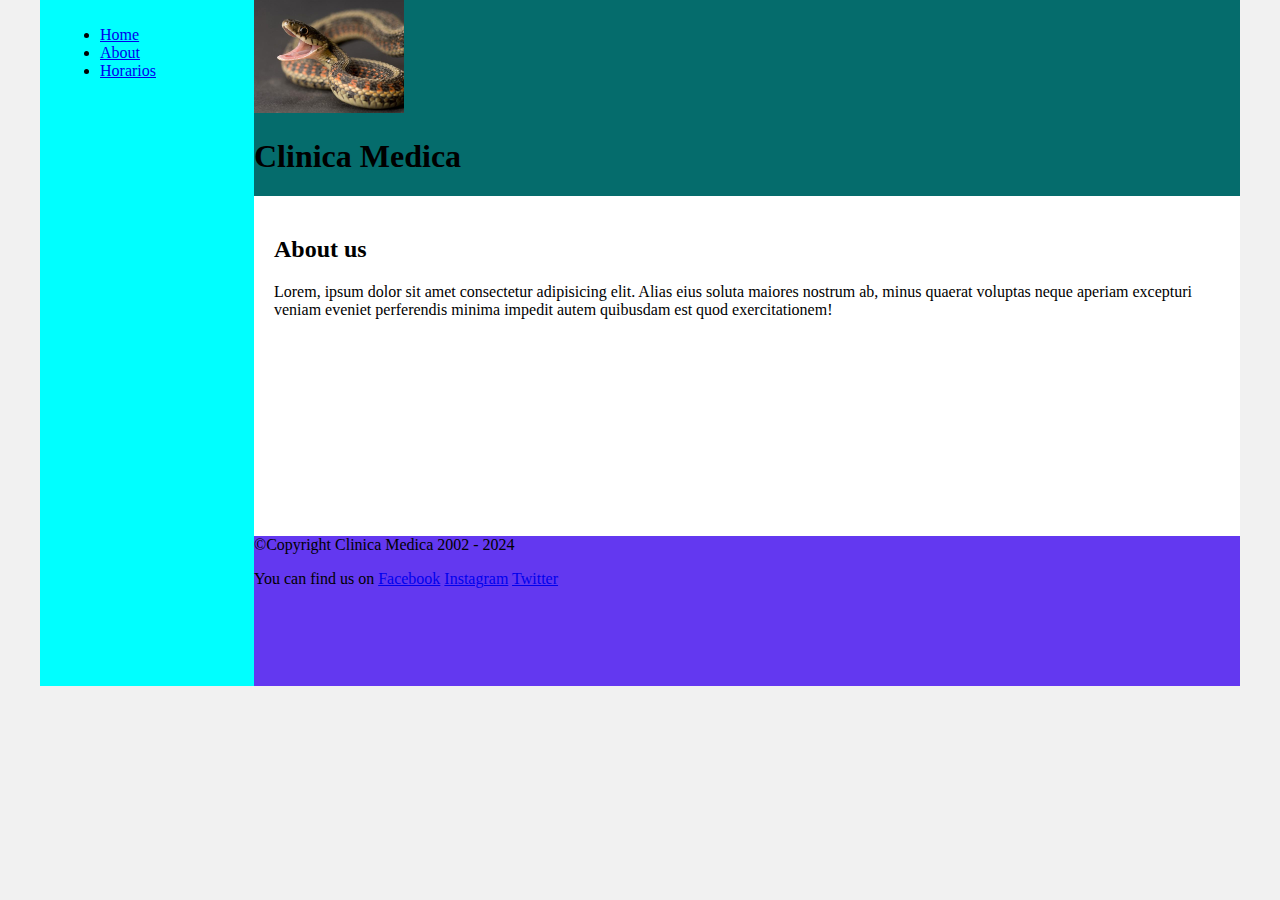
<file: HTML/Criando seu Primeiro Site Completo com HTML/index.html>
<!DOCTYPE html>
<html lang="en">
<head>
    <meta charset="UTF-8">
    <meta http-equiv="X-UA-Compatible" content="IE=edge">
    <meta name="viewport" content="width=device-width, initial-scale=1.0">
    <title>Clinica Medica</title>
    <link rel="stylesheet" href="styles.css">
</head>
<body>
    <div class="wrapper">
        <div class="menu">
            <!-- Aqui vai o seu menu -->
            <ul>
                <li><a href="#">Home</a></li>
                <li><a href="about.html">About</a></li>
                <li><a href="times.html">Horarios</a></li>
            </ul>
        </div>

        <div class="main">
            <div class="header">
                <img src="content/Images/snakeMedicine.jpg" width="150px" alt="Logo image">
                <h1>Clinica Medica</h1>
                <!-- Aqui vai o seu header -->
            </div>
    
            <div class="content">
                <h2>About us</h2>
                <p>Lorem, ipsum dolor sit amet consectetur adipisicing elit. Alias eius soluta maiores nostrum ab, minus quaerat voluptas neque aperiam excepturi veniam eveniet perferendis minima impedit autem quibusdam est quod exercitationem!</p>
            </div>
    
            <div class="footer">
                <span>&copy;</span>Copyright Clinica Medica 2002 - 2024
                <p>You can find us on <a href="#">Facebook</a> <a href="#">Instagram</a> <a href="#">Twitter</a></p>
                <!-- Aqui vai o seu rodapé -->
            </div>
        </div>
    </div>
</body>
</html>
</file>
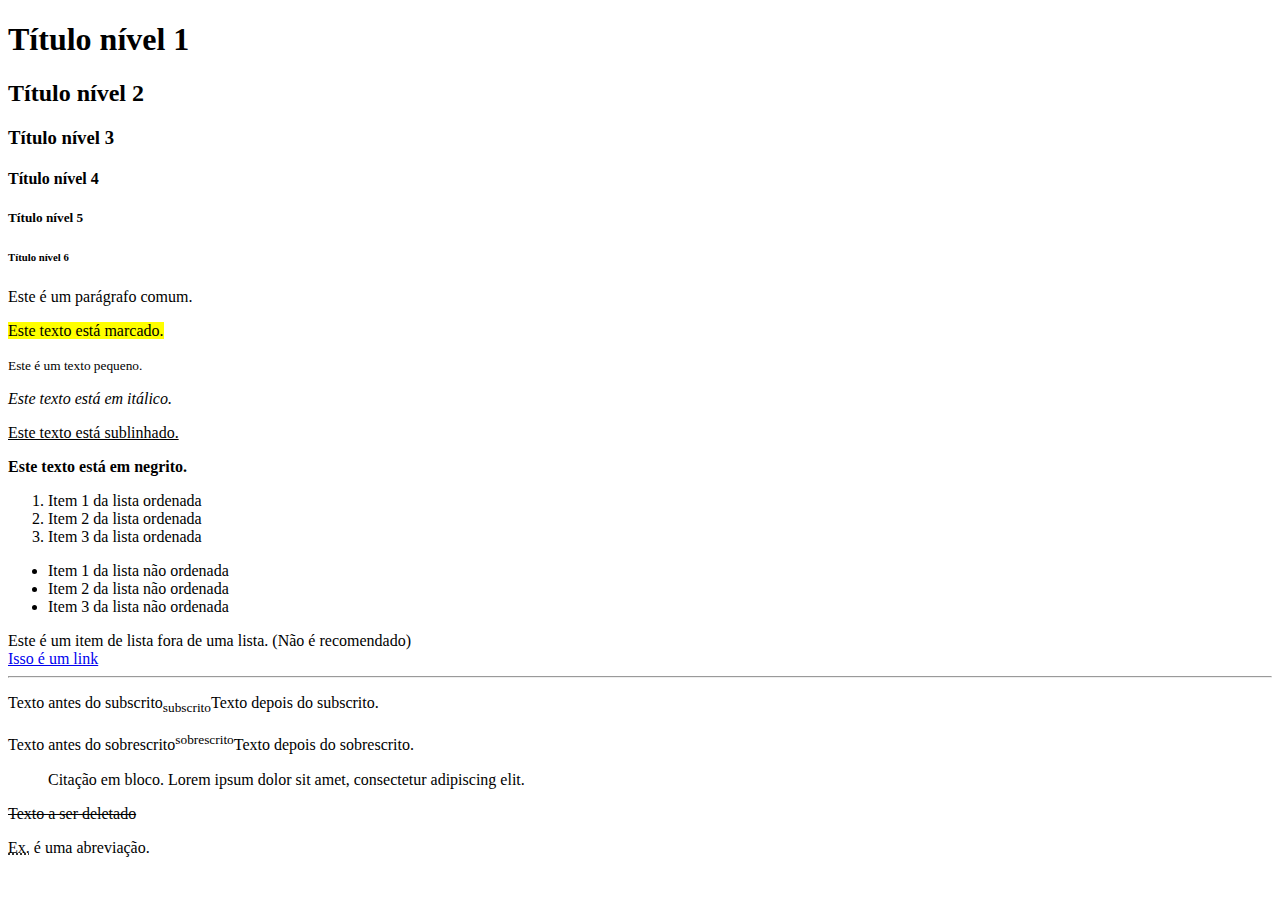
<file: HTML/Formação HTML Web Developer/Criar Uma Página Web Utilizando as Tags Aprendidas/index.html>
<!DOCTYPE html>
<html lang="pt-BR">
<head>
    <meta charset="UTF-8">
    <meta name="viewport" content="width=device-width, initial-scale=1.0">
    <title>Desafio de Projeto - Tags HTML</title>
</head>
<body>
    <h1>Título nível 1</h1>
    <h2>Título nível 2</h2>
    <h3>Título nível 3</h3>
    <h4>Título nível 4</h4>
    <h5>Título nível 5</h5>
    <h6>Título nível 6</h6>

    <p>Este é um parágrafo comum.</p>

    <p><mark>Este texto está marcado.</mark></p>

    <p><small>Este é um texto pequeno.</small></p>

    <p><i>Este texto está em itálico.</i></p>

    <p><u>Este texto está sublinhado.</u></p>

    <p><strong>Este texto está em negrito.</strong></p>

    <ol>
        <li>Item 1 da lista ordenada</li>
        <li>Item 2 da lista ordenada</li>
        <li>Item 3 da lista ordenada</li>
    </ol>

    <ul>
        <li>Item 1 da lista não ordenada</li>
        <li>Item 2 da lista não ordenada</li>
        <li>Item 3 da lista não ordenada</li>
    </ul>

    <li>Este é um item de lista fora de uma lista. (Não é recomendado)</li>

    <a href="https://www.exemplo.com">Isso é um link</a>

    <hr>

    <p>Texto antes do subscrito<sub>subscrito</sub>Texto depois do subscrito.</p>

    <p>Texto antes do sobrescrito<sup>sobrescrito</sup>Texto depois do sobrescrito.</p>

    <blockquote>Citação em bloco. Lorem ipsum dolor sit amet, consectetur adipiscing elit.</blockquote>

    <del>Texto a ser deletado</del>

    <p><abbr title="Exemplo de Abreviação">Ex.</abbr> é uma abreviação.</p>
</body>
</html>
</file>
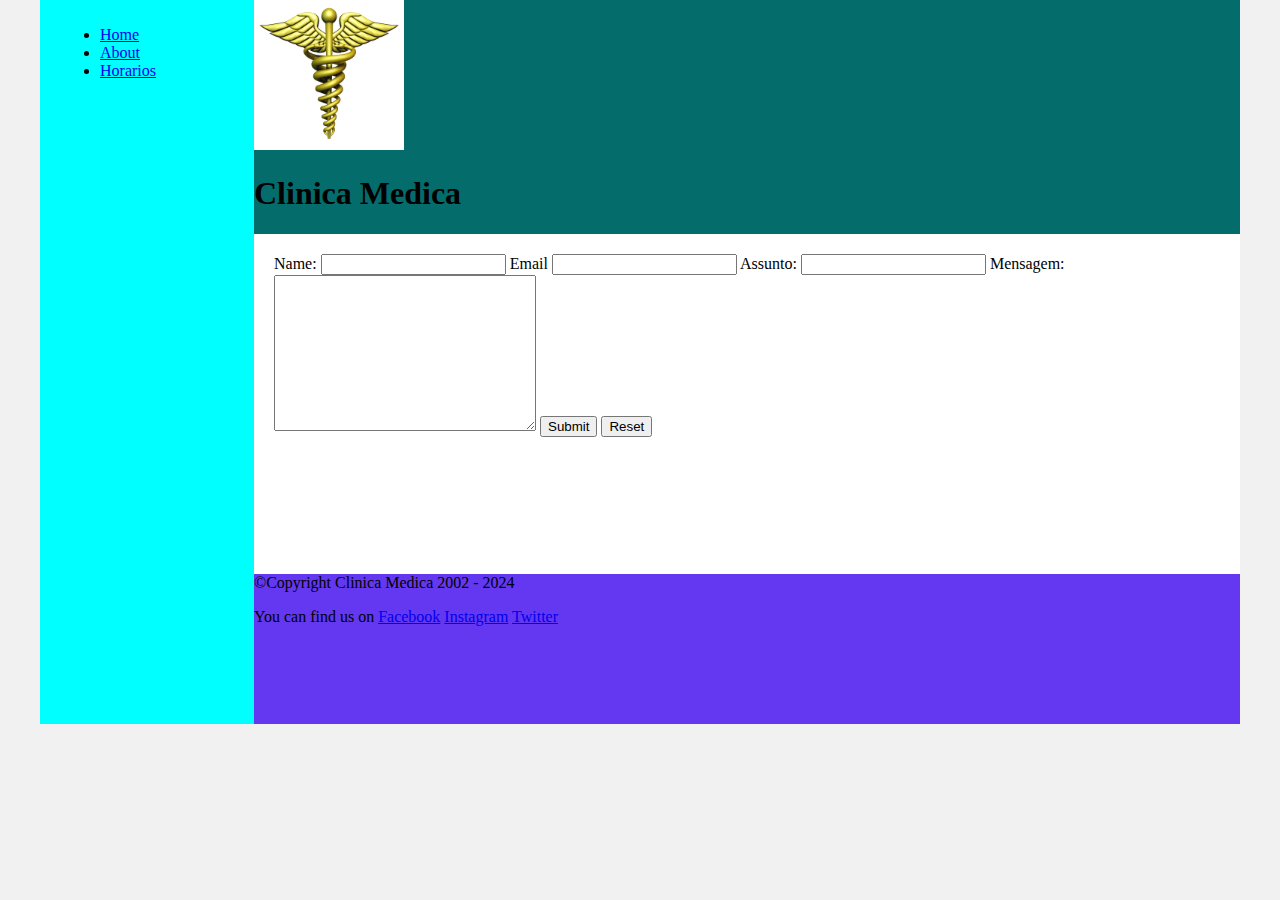
<file: HTML/Criando seu Primeiro Site Completo com HTML/about.html>
<!DOCTYPE html>
<html lang="en">
<head>
    <meta charset="UTF-8">
    <meta http-equiv="X-UA-Compatible" content="IE=edge">
    <meta name="viewport" content="width=device-width, initial-scale=1.0">
    <title>Clinica Medica</title>
    <link rel="stylesheet" href="styles.css">
</head>
<body>
    <div class="wrapper">
        <div class="menu">
            <!-- Aqui vai o seu menu -->
            <ul>
                <li><a href="index.html">Home</a></li>
                <li><a href="about.html">About</a></li>
                <li><a href="times.html">Horarios</a></li>
            </ul>
        </div>

        <div class="main">
            <div class="header">
                <img src="content/Images/MS_01.jpg" width="150px" alt="Logo image">
                <h1>Clinica Medica</h1>
                <!-- Aqui vai o seu header -->
            </div>
    
            <div class="content">
                <form action="" method="post">
                    <label for="name">Name: </label>
                    <input id="name" name="nane" type="text">
                    <label for="mail">Email</label>
                    <input id="mail" name="mail" type="email">
                    <label for="assunto">Assunto: </label>
                    <input id="assunto" name="assunto" type="text">
                    <label for="mensagem">Mensagem: </label>
                    <textarea name="mensagem" id="mensagem" cols="30" rows="10"></textarea>
                    <input type="submit" name="Submit" id="">
                    <input type="reset" name="Reset" id="">
                </form>
            </div>
    
            <div class="footer">
                <span>&copy;</span>Copyright Clinica Medica 2002 - 2024
                <p>You can find us on <a href="#">Facebook</a> <a href="#">Instagram</a> <a href="#">Twitter</a></p>
                <!-- Aqui vai o seu rodapé -->
            </div>
        </div>
    </div>
</body>
</html>
</file>
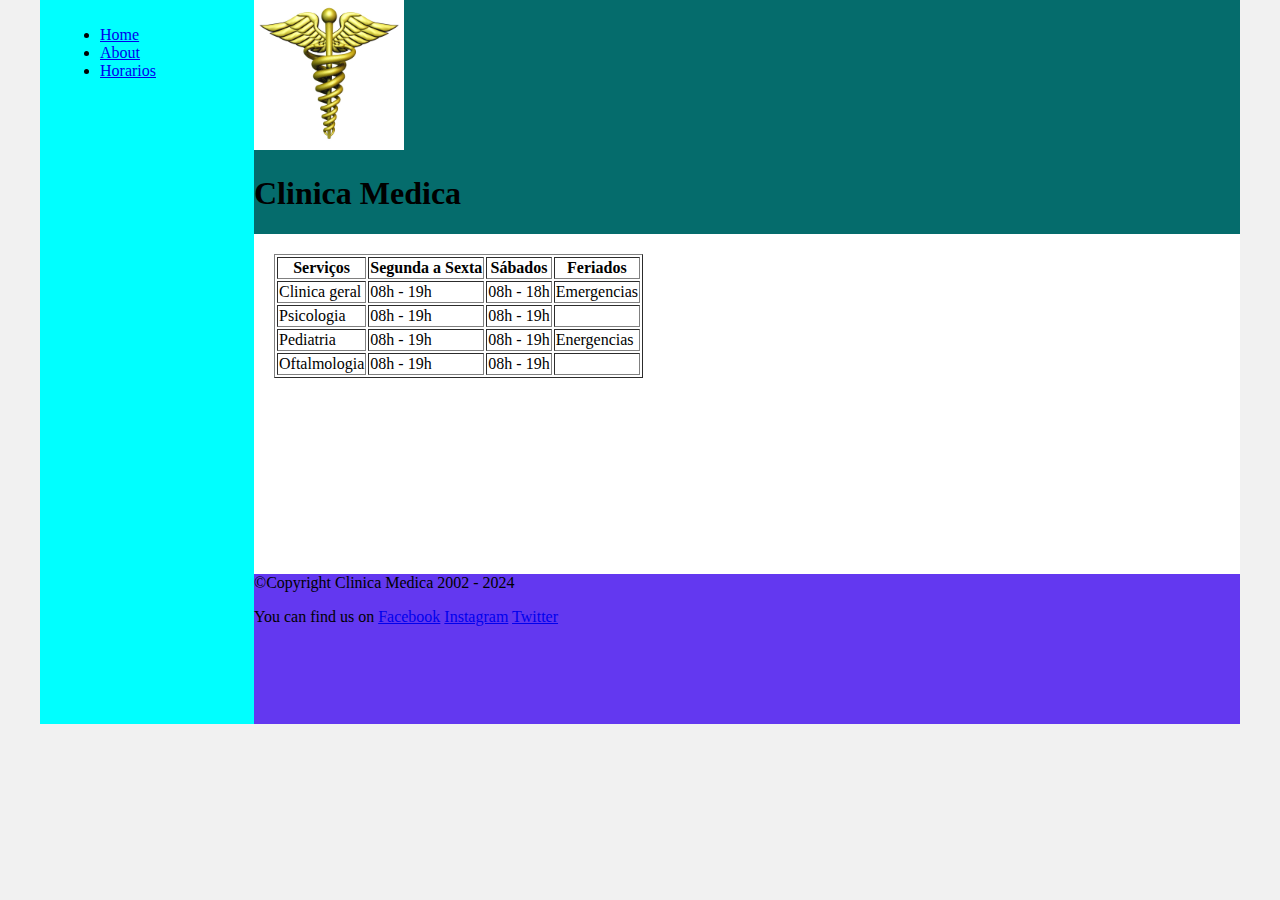
<file: HTML/Criando seu Primeiro Site Completo com HTML/times.html>
<!DOCTYPE html>
<html lang="en">
<head>
    <meta charset="UTF-8">
    <meta http-equiv="X-UA-Compatible" content="IE=edge">
    <meta name="viewport" content="width=device-width, initial-scale=1.0">
    <title>Clinica Medica</title>
    <link rel="stylesheet" href="styles.css">
</head>
<body>
    <div class="wrapper">
        <div class="menu">
            <!-- Aqui vai o seu menu -->
            <ul>
                <li><a href="index.html">Home</a></li>
                <li><a href="about.html">About</a></li>
                <li><a href="times.html">Horarios</a></li>
            </ul>
        </div>

        <div class="main">
            <div class="header">
                <img src="content/Images/MS_01.jpg" width="150px" alt="Logo image">
                <h1>Clinica Medica</h1>
                <!-- Aqui vai o seu header -->
            </div>
    
            <div class="content">
                <table border="1">

                    <thead>
                        <tr>
                            <th>Serviços</th>
                            <th>Segunda a Sexta</th>
                            <th>Sábados</th>
                            <th>Feriados</th>
                        </tr>
                    </thead>

                    <tbody>

                        <tr>
                            <td>Clinica geral</td>
                            <td>08h - 19h</td>
                            <td>08h - 18h</td>
                            <td>Emergencias</td>

                        </tr>
                        <tr>
                            <td>Psicologia</td>
                            <td>08h - 19h</td>
                            <td>08h - 19h</td>
                            <td></td>
                        </tr>
                        <tr>
                            <td>Pediatria</td>
                            <td>08h - 19h</td>
                            <td>08h - 19h</td>
                            <td>Energencias</td>

                        </tr>
                        <tr>
                            <td>Oftalmologia</td>
                            <td>08h - 19h</td>
                            <td>08h - 19h</td>
                            <td></td>

                        </tr>

                    </tbody>

                </table>
            </div>
    
            <div class="footer">
                <span>&copy;</span>Copyright Clinica Medica 2002 - 2024
                <p>You can find us on <a href="#">Facebook</a> <a href="#">Instagram</a> <a href="#">Twitter</a></p>
                <!-- Aqui vai o seu rodapé -->
            </div>
        </div>
    </div>
</body>
</html>
</file>
<file: HTML/Criando seu Primeiro Site Completo com HTML/styles.css>
html,
body {
    margin: 0;
}

body {
    background-color: #f1f1f1;
    display: flex;
    justify-content: center;
}

.wrapper {
    width: 1200px;
    display: flex;
    margin: 0 auto;
    background-color: aquamarine;
}

.main {
    display: flex;
    flex-flow: column;
    width: 85%;
}

.menu {
    width: 15%;
    background-color: aqua;
    padding: 10px 20px 0px;
}

.header {
    background-color: rgb(5, 108, 108);
    min-height: 150px;
}

.content {
    background-color: white;
    min-height: 300px;
    padding: 20px;
}

.footer {
    background-color: rgb(99, 56, 240);
    min-height: 150px;
}
</file>
